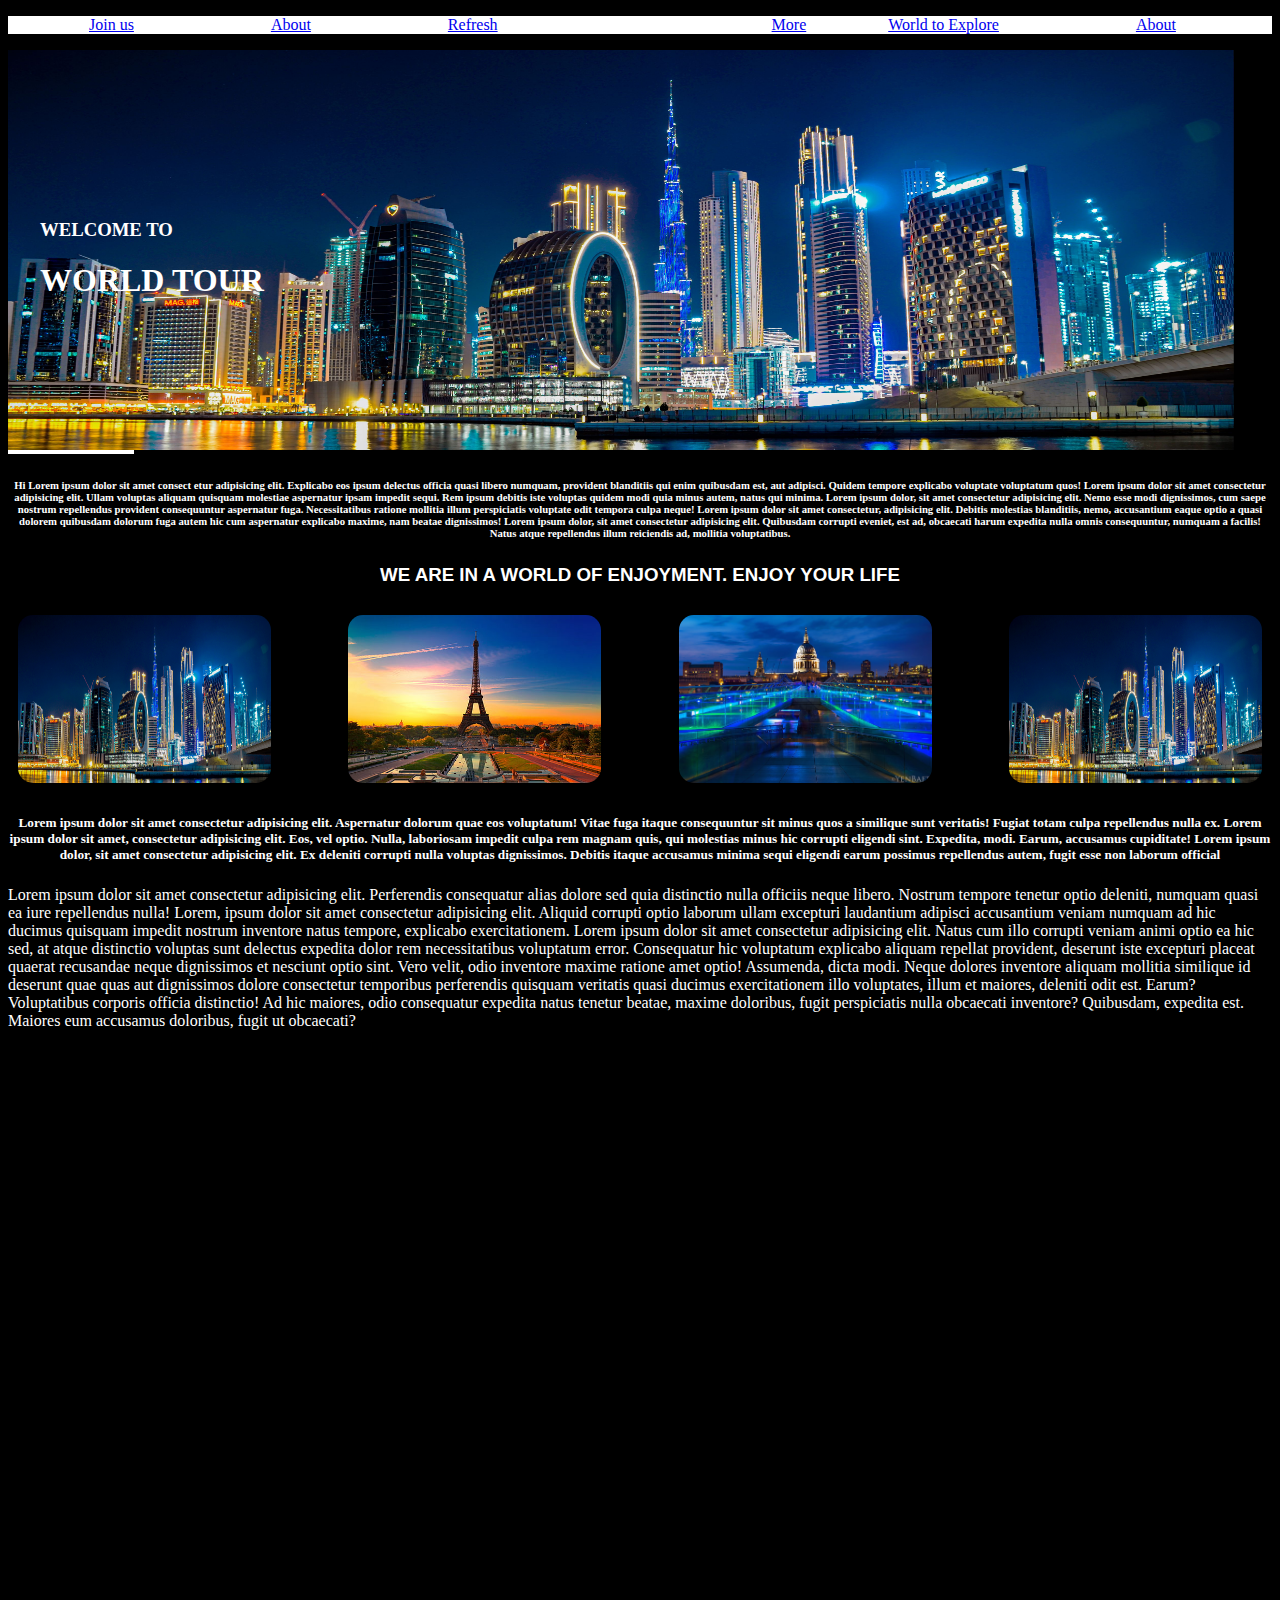
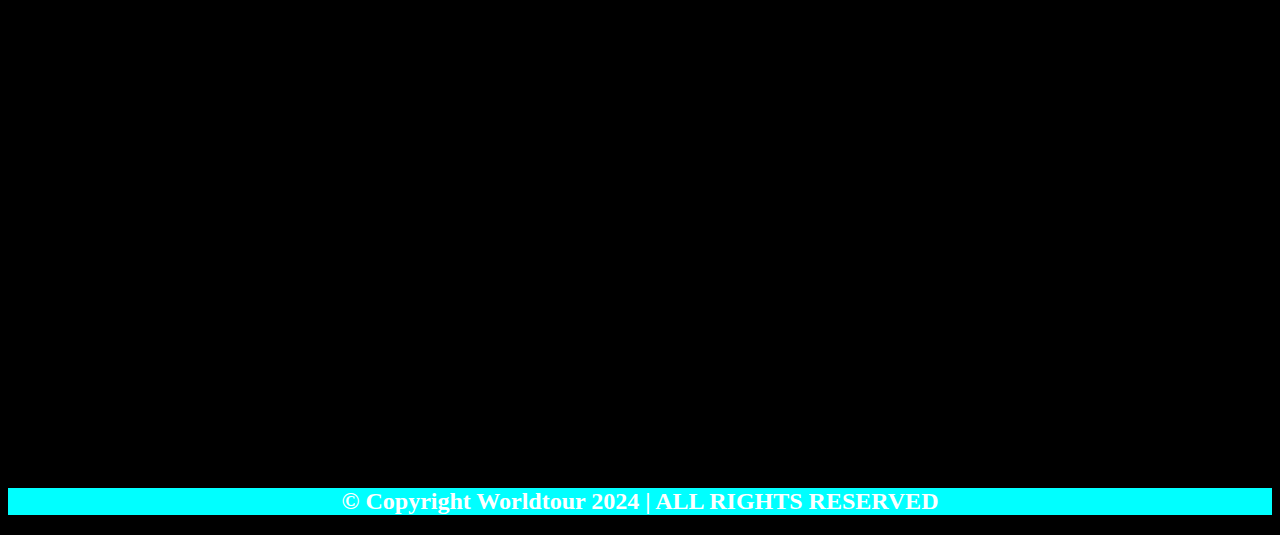
<file: index.html>
<!DOCTYPE html>
<html lang="en">
<head>
    <meta charset="UTF-8">
    <meta name="viewport" content="width=device-width, initial-scale=1.0">
    <link rel="stylesheet" href="style.css">
    <title>World Tour</title>
    <link rel="stylesheet" href="style.css">
     
</head>
<body>
    
   
    <nav>
        <ul>
         <li><a href="join us.html">Join us</a></li>
        <li><a href="about.html">About</a></li>
        <li><a href="index.html">Refresh</a></li>  
        <li></li><a href="More.html">More<span></span></a></li>
         <li><a href="Explore.html">World to Explore<span></span></a></li>
         <li><a href="about.html">About</a></li> 
    </ul>
    </nav>
    <div class="image">
    <img src="img/dubai.jpeg" alt="Header image">
    
 

</div>

<div class="write">
<h6><p>Hi Lorem ipsum dolor sit amet consect etur adipisicing elit. Explicabo eos ipsum delectus officia quasi libero numquam, provident blanditiis qui enim quibusdam est, aut adipisci. Quidem tempore explicabo voluptate voluptatum quos! Lorem ipsum dolor sit amet consectetur adipisicing elit. Ullam voluptas aliquam quisquam molestiae aspernatur ipsam impedit sequi. Rem ipsum debitis iste voluptas quidem modi quia minus autem, natus qui minima.
    Lorem ipsum dolor, sit amet consectetur adipisicing elit. Nemo esse modi dignissimos, cum saepe nostrum repellendus provident consequuntur aspernatur fuga. Necessitatibus ratione mollitia illum perspiciatis voluptate odit tempora culpa neque!
    Lorem ipsum dolor sit amet consectetur, adipisicing elit. Debitis molestias blanditiis, nemo, accusantium eaque optio a quasi dolorem quibusdam dolorum fuga autem hic cum aspernatur explicabo maxime, nam beatae dignissimos!
    Lorem ipsum dolor, sit amet consectetur adipisicing elit. Quibusdam corrupti eveniet, est ad, obcaecati harum expedita nulla omnis consequuntur, numquam a facilis! Natus atque repellendus illum reiciendis ad, mollitia voluptatibus.
</h6>
</p>
</div>
    <style>
        .red {
            color: brown;
        }

        body {
            background-color: black;
        }
    </style>

    <div>
    <div class="rrr">
    <h3>WELCOME TO</h3>
     <h1>WORLD TOUR</h1></div>
    </div>
     
    
    <!--button-->
    <div class="first">
    <strong><p><h3>WE ARE IN A WORLD OF ENJOYMENT. ENJOY YOUR LIFE</h3></p></strong>
</div>

<div class="image-row">
    <img src="img/dubai.jpeg" alt="Image 1">
    <img src="img/france.jpg" alt="Image 2">
    <img src="img/london.jpg" alt="Image 3">
    <img src="img/dubai.jpeg" alt="Image 4">
    
    
    <!-- add more images here -->
  </div>

  <div class="ikk">
  <h5><p>Lorem ipsum dolor sit amet consectetur adipisicing elit. Aspernatur dolorum quae eos voluptatum! Vitae fuga itaque consequuntur sit minus quos a similique sunt veritatis! Fugiat totam culpa repellendus nulla ex.
    Lorem ipsum dolor sit amet, consectetur adipisicing elit. Eos, vel optio. Nulla, laboriosam impedit culpa rem magnam quis, qui molestias minus hic corrupti eligendi sint. Expedita, modi. Earum, accusamus cupiditate!
    Lorem ipsum dolor, sit amet consectetur adipisicing elit. Ex deleniti corrupti nulla voluptas dignissimos. Debitis itaque accusamus minima sequi eligendi earum possimus repellendus autem, fugit esse non laborum official
  </p></h5>
</div>
<p>Lorem ipsum dolor sit amet consectetur adipisicing elit. Perferendis consequatur alias dolore sed quia distinctio nulla officiis neque libero. Nostrum tempore tenetur optio deleniti, numquam quasi ea iure repellendus nulla!
    Lorem, ipsum dolor sit amet consectetur adipisicing elit. Aliquid corrupti optio laborum ullam excepturi laudantium adipisci accusantium veniam numquam ad hic ducimus quisquam impedit nostrum inventore natus tempore, explicabo exercitationem.
    Lorem ipsum dolor sit amet consectetur adipisicing elit. Natus cum illo corrupti veniam animi optio ea hic sed, at atque distinctio voluptas sunt delectus expedita dolor rem necessitatibus voluptatum error.
    Consequatur hic voluptatum explicabo aliquam repellat provident, deserunt iste excepturi placeat quaerat recusandae neque dignissimos et nesciunt optio sint. Vero velit, odio inventore maxime ratione amet optio! Assumenda, dicta modi.
    Neque dolores inventore aliquam mollitia similique id deserunt quae quas aut dignissimos dolore consectetur temporibus perferendis quisquam veritatis quasi ducimus exercitationem illo voluptates, illum et maiores, deleniti odit est. Earum?
    Voluptatibus corporis officia distinctio! Ad hic maiores, odio consequatur expedita natus tenetur beatae, maxime doloribus, fugit perspiciatis nulla obcaecati inventore? Quibusdam, expedita est. Maiores eum accusamus doloribus, fugit ut obcaecati?
</p>

<h1>W</h1>


    
<div class="footer">
    <footer>
        <h2>&copy; Copyright Worldtour 2024 | ALL RIGHTS RESERVED</h2>
    </footer>
    </div>
</body>
</html>
</file>
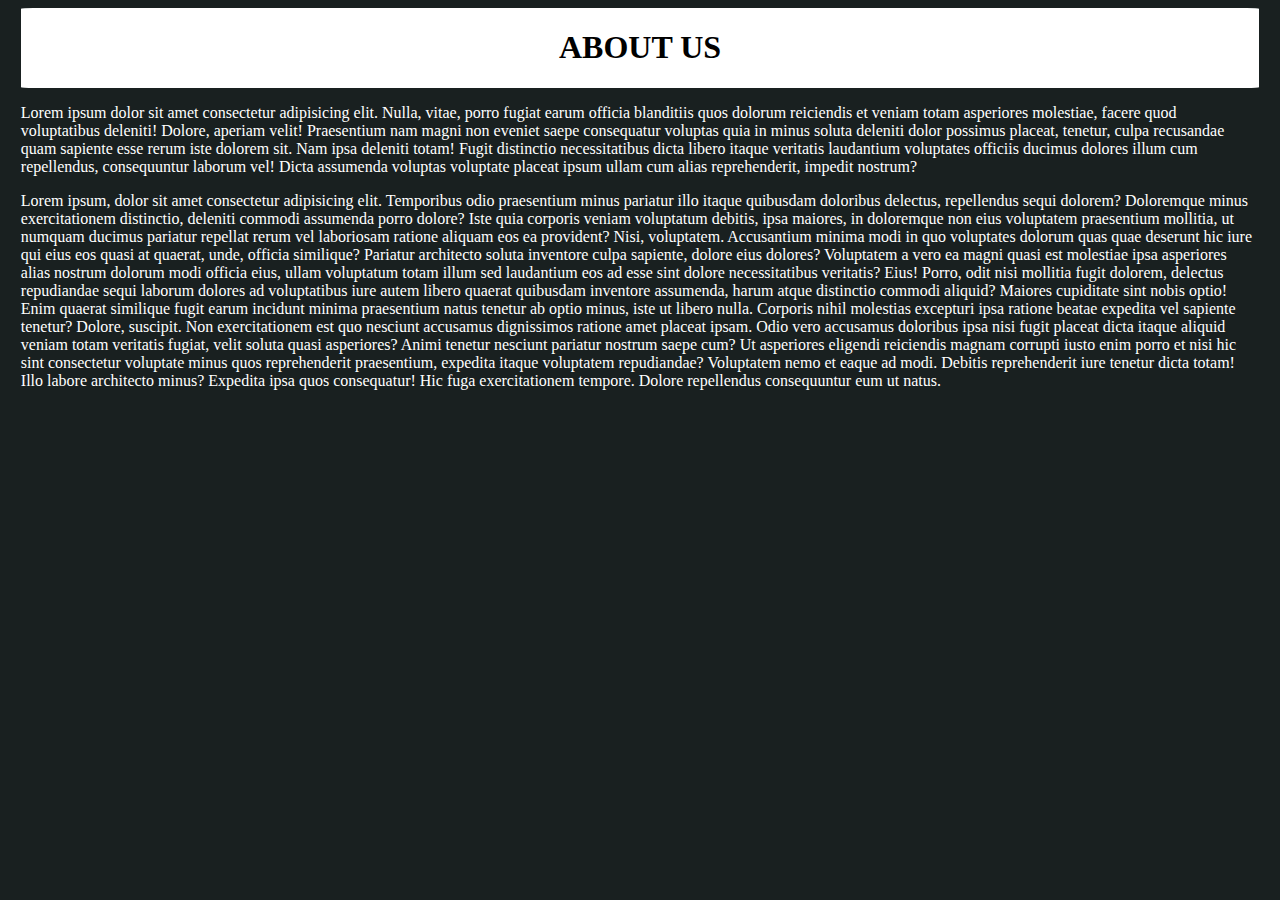
<file: about.html>
<!DOCTYPE html>
<html lang="en">
<head>
    <meta charset="UTF-8">
    <meta name="viewport" content="width=device-width, initial-scale=1.0">
    <title>About us</title>
    <link rel="stylesheet" href="about.css">
    
</head>
<body>
    
   
    <div class="sis">
    <h1>ABOUT US</h1>
</div>

<div class="text">
<p>
    Lorem ipsum dolor sit amet consectetur adipisicing elit. Nulla, vitae, porro fugiat earum officia blanditiis quos dolorum reiciendis et veniam totam asperiores molestiae, facere quod voluptatibus deleniti! Dolore, aperiam velit!
    Praesentium nam magni non eveniet saepe consequatur voluptas quia in minus soluta deleniti dolor possimus placeat, tenetur, culpa recusandae quam sapiente esse rerum iste dolorem sit. Nam ipsa deleniti totam!
    Fugit distinctio necessitatibus dicta libero itaque veritatis laudantium voluptates officiis ducimus dolores illum cum repellendus, consequuntur laborum vel! Dicta assumenda voluptas voluptate placeat ipsum ullam cum alias reprehenderit, impedit nostrum?
</p>

<div class="text2">
    <p>
        Lorem ipsum, dolor sit amet consectetur adipisicing elit. Temporibus odio praesentium minus pariatur illo itaque quibusdam doloribus delectus, repellendus sequi dolorem? Doloremque minus exercitationem distinctio, deleniti commodi assumenda porro dolore?
        Iste quia corporis veniam voluptatum debitis, ipsa maiores, in doloremque non eius voluptatem praesentium mollitia, ut numquam ducimus pariatur repellat rerum vel laboriosam ratione aliquam eos ea provident? Nisi, voluptatem.
        Accusantium minima modi in quo voluptates dolorum quas quae deserunt hic iure qui eius eos quasi at quaerat, unde, officia similique? Pariatur architecto soluta inventore culpa sapiente, dolore eius dolores?
        Voluptatem a vero ea magni quasi est molestiae ipsa asperiores alias nostrum dolorum modi officia eius, ullam voluptatum totam illum sed laudantium eos ad esse sint dolore necessitatibus veritatis? Eius!
        Porro, odit nisi mollitia fugit dolorem, delectus repudiandae sequi laborum dolores ad voluptatibus iure autem libero quaerat quibusdam inventore assumenda, harum atque distinctio commodi aliquid? Maiores cupiditate sint nobis optio!
        Enim quaerat similique fugit earum incidunt minima praesentium natus tenetur ab optio minus, iste ut libero nulla. Corporis nihil molestias excepturi ipsa ratione beatae expedita vel sapiente tenetur? Dolore, suscipit.
        Non exercitationem est quo nesciunt accusamus dignissimos ratione amet placeat ipsam. Odio vero accusamus doloribus ipsa nisi fugit placeat dicta itaque aliquid veniam totam veritatis fugiat, velit soluta quasi asperiores?
        Animi tenetur nesciunt pariatur nostrum saepe cum? Ut asperiores eligendi reiciendis magnam corrupti iusto enim porro et nisi hic sint consectetur voluptate minus quos reprehenderit praesentium, expedita itaque voluptatem repudiandae?
        Voluptatem nemo et eaque ad modi. Debitis reprehenderit iure tenetur dicta totam! Illo labore architecto minus? Expedita ipsa quos consequatur! Hic fuga exercitationem tempore. Dolore repellendus consequuntur eum ut natus.
    </p>
</div>
</div>



</div>
</body>
</html>
</file>
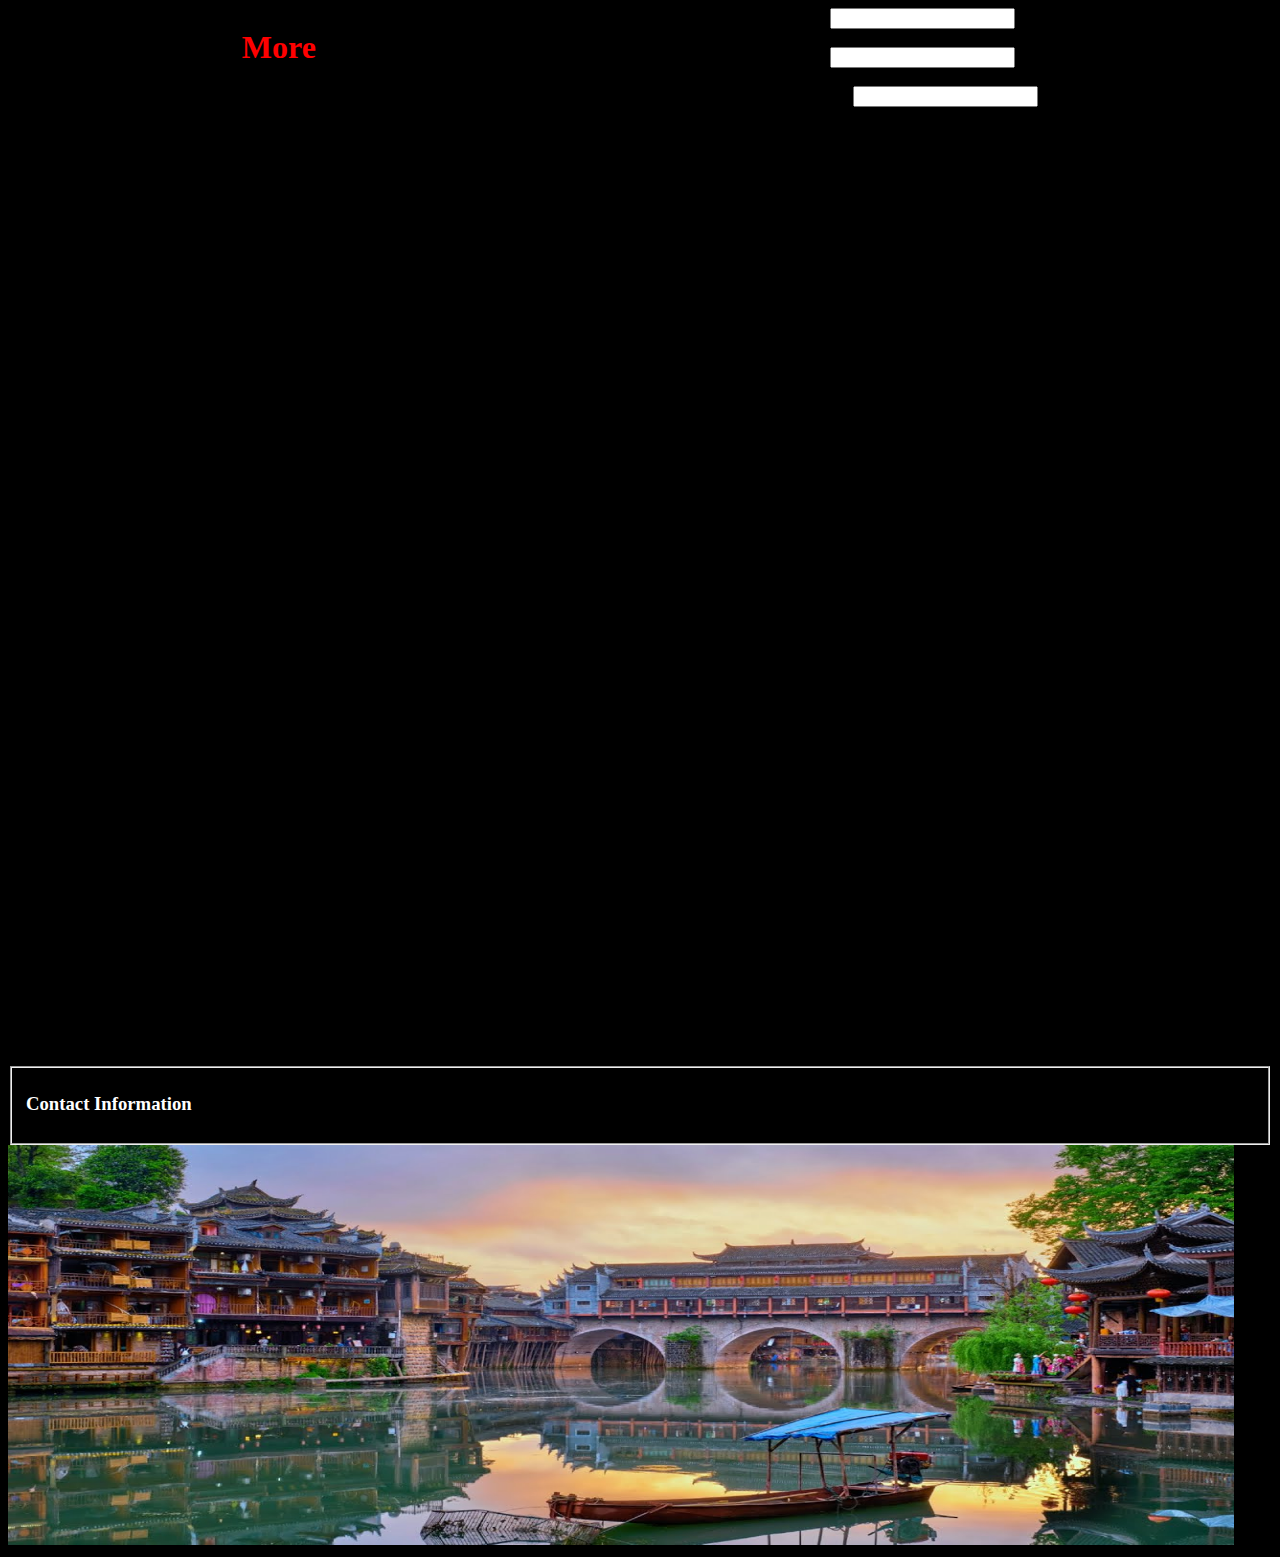
<file: More.html>
<!DOCTYPE html>
<html lang="en">
<head>
    <meta charset="UTF-8">
    <meta name="viewport" content="width=device-width, initial-scale=1.0">
    <title>Document</title>
    <link rel="stylesheet" href="style.css">
</head>
<body>
    
    <div class="more">
        <h1>More</h1> 
        <div class="iij">
            <label for="name">Name:</label>
            <input type="text" id="name" name="name"><br><br>
            <label for="email">Email:</label>
            <input type="email" id="email" name="email"><br><br>
            <label for="password">Password:</label>
            <input type="password" id="password" name="password">
        </div>
    </div>
    
    <fieldset>
        <h3>
        <div class="jij">
        <legend>Contact Information</legend>
    </div>
</h3>
        
        
      </fieldset>
    
   
    
</div class="resize-image">
<img src="img/china.jpg" alt="China image">

<div>

</div>
    
   
    
    
</body>
</html>
</file>
<file: style.css>
body {
  background-color: rgb(255, 255, 255);  

}
h1{
    margin-bottom: 1000px;
  }  
     
 .headerimage {
    size: 50px;
    height: 100%;
 } 
 .image {
    background-color: white;
    width: 10%;
    height: 10%;
 }    
 img {
    width: 1226px;
    height: 400px;
 }
 
 

 body
 
 .first {
   color: rgb(255, 255, 255);
   font-style: normal;
   font-family: 'Segoe UI', Tahoma, Geneva, Verdana, sans-serif;
  text-align: center;
 }
 
 .about {
   color: yellow;
 }

 .red {
   color: red;
  
 }

.join {
   color: red;
}


header {
   background-color: red;
}

.write {
  color: rgb(255, 255, 255);
  background-size: 20%;
  text-align: center  ;
  
}

.rrr {
  color: white;
  position: absolute;
    left: 0;
    top: 20%;
    left: 20px;
    padding: 20px;
    outline: 400px;
    background-blend-mode: overlay;
    background-size: 0cm;
    
    
} 

p {
  color: rgb(255, 255, 255);
}

.sis {
  color: rgb(206, 0, 0);
  background-color: rgb(255, 255, 255);
  text-align: center;
}

body {
  background-color: rgb(0, 0, 0);
}
.image { 
   
  color: black;
  
}


nav ul li {
    display: inline-block;
    margin-right: 55px;
}

ul{
  display: flex;
  list-style: none;
  justify-content: space-around;
  background-color: rgb(255, 255, 255)
}

.more {
  color: rgb(255, 0, 0);
  display: flex;
  list-style: none;
  justify-content: space-around;
  display: flex; 
  background-color: rgb(0, 0, 0);
  display: flex;
}

.jij {
  color: white;
}

.iij {
  color: rgb(0, 0, 0);
}

.resize-image {
  width: 50px;
  height: 20px;
}

.foon {
  width: 17cm;
  height: 400px;
  border-radius: 12px;
  transition: 0.4s ease; 
}

.htt {
  
  position: absolute;
  left: 20cm;
  align-content: end;
  background-color: rgb(0, 0, 0);
}

.image-row {
  display: flex;
  flex-wrap: nowrap;
  justify-content: space-between;
  transition: 0.4s ease;
 
}

.image-row img {
  width: 20%; /* adjust the width to fit your needs */
  height: auto;
  margin: 10px; /* add some margin between images */
  border-radius: 15px;
  margin: right;  right;
}

nav {
  ul{
    list-style: none;
  }

}

.ikk {
  text-align: center;
  
}

.footer {
  color: white;
  text-align: center;
  background-color: aqua;
}

.image5 {
  width: 20%;
  height: 50%;
}

nav {
  
}

khkh {}
</file>
<file: about.css>
body {
    background-color: rgb(25, 32, 32);
    padding-left: 1%;
    padding-right: 1%;
}

.sis {
    color: rgb(0, 0, 0);
    align-content: space-around;
    background-color: white;
   text-align: center;
   border-radius: 1%;
}

.text {
    color: rgb(255, 255, 255);
}

.text2 {
    color: white;
    text-decoration: solid;
}
</file>
